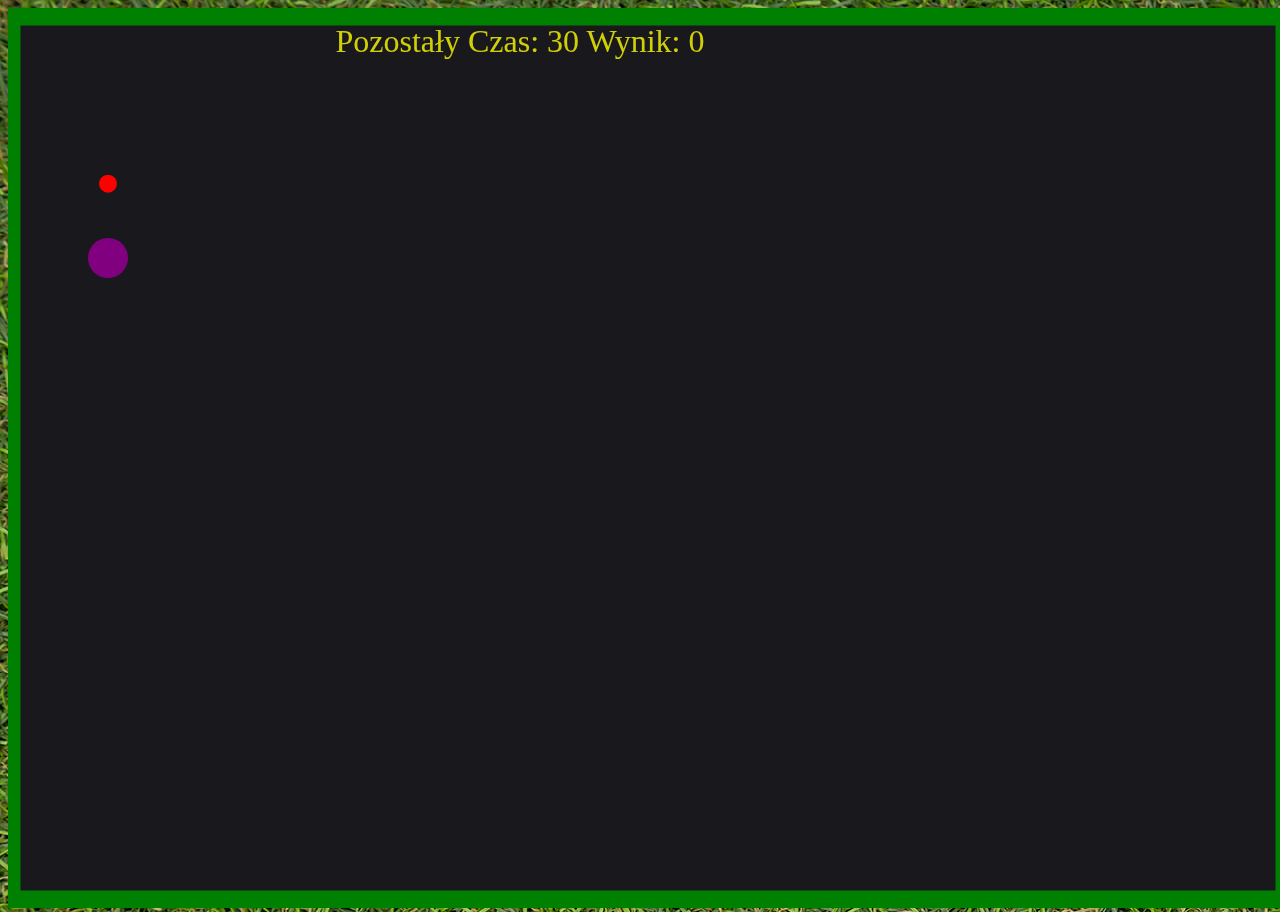
<file: Ball in a hole/index.html>
<!DOCTYPE html>
<html lang="en">

<head>
    <meta charset="UTF-8">
    <meta name="viewport" content="width=device-width, initial-scale=1.0">
    <meta http-equiv="X-UA-Compatible" content="ie=edge">

    <title>Game ball in Hole</title>

    <link rel="stylesheet" href="style.css">
</head>

<body>
    <!-- Tworzenie licznika  -->
    <div class="counter"></div>
    <!-- Tworzenie BOXU -->
    <div class="modal">
        <div class="modal-content"></div>
    </div>

    <!-- Podłączenie fizyki 2D -->
    <script src="./js/matter.js"></script>

    <script type="module">
        import Game from './js/game.js';

        new Game();
    </script>
</body>

</html>
</file>
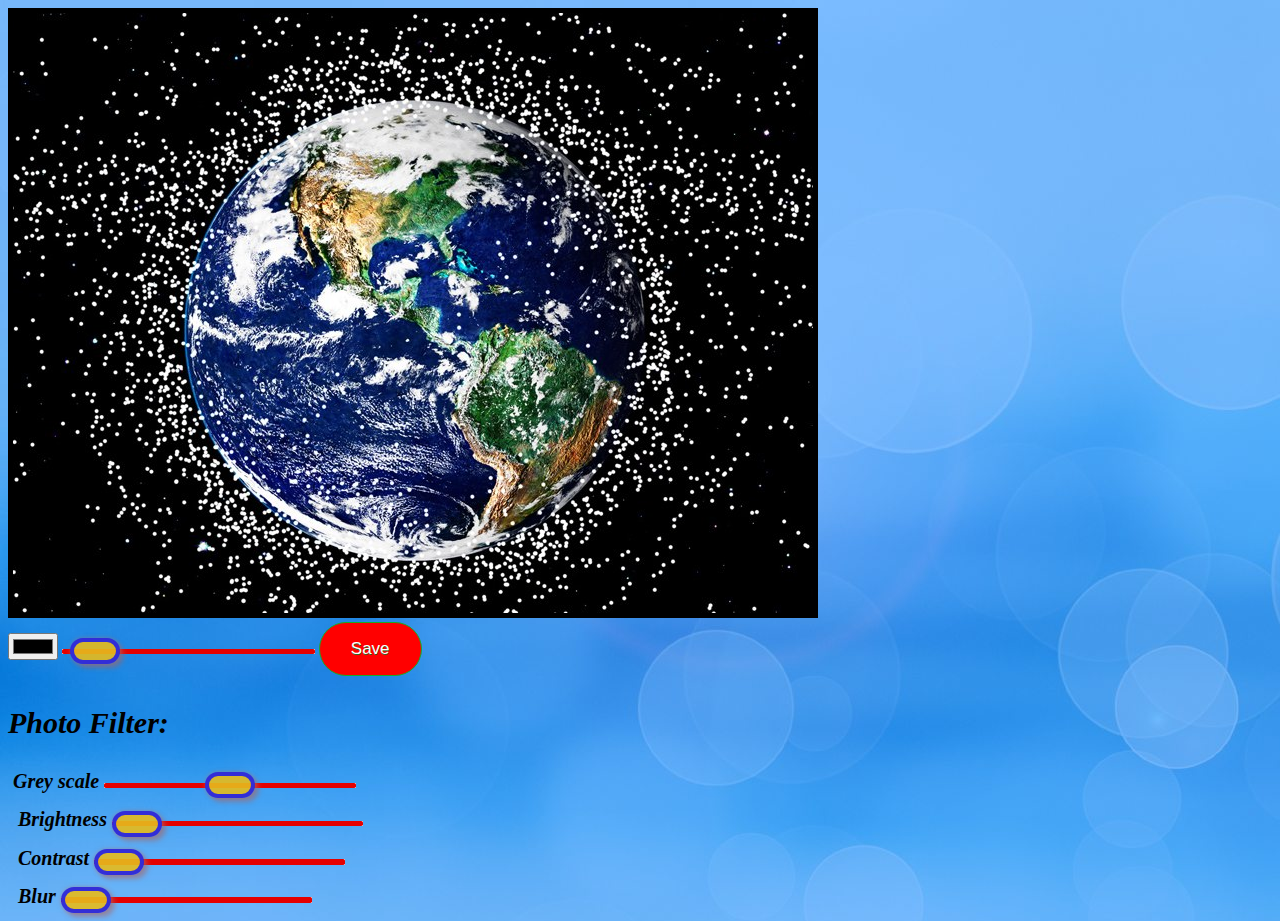
<file: Edytor graficzny/index.html>
<!DOCTYPE html>
<html lang="en">

<head>
    <meta charset="UTF-8">
    <title>Edytor graficzny</title>
    <link rel="stylesheet" href="style.css">
</head>

<body>


    <canvas id="canvas" width="800" height="600"></canvas>

    <div class="dashboard">
        <input type="color" name="penColor" value="#000000">
        <input type="range" name="penWidth" min="1" max="100" step="2" value="5">
        <button id="saver">Save</button>
    </div>

    <form>
        <h3>Photo Filter:</h3>


        <div class="tools-input">
            <label>Grey scale</label>
            <input type="range" id="GreyScale" min="0" max="100" onchange="Scale()" /><br>

            <div class="tools-input">
                <label>Brightness</label>
                <input type="range" id="Brightness" min="0" max="100" value="0" step="1" onchange="Brightness()" />
            </div>
            <div class="tools-input">
                <label>Contrast</label>
                <input type="range" id="Contrast" min="0" max="1" value="0" step=".1" onchange="Contrast()" />
            </div>
            <div class="tools-input">
                <label>Blur</label>
                <input type="range" id="Blur" min="0" max="8" value="0" step="1" onchange="Blur()" />
            </div>

    </form>



    <script src="script.js"></script>
</body>

</html>
</file>
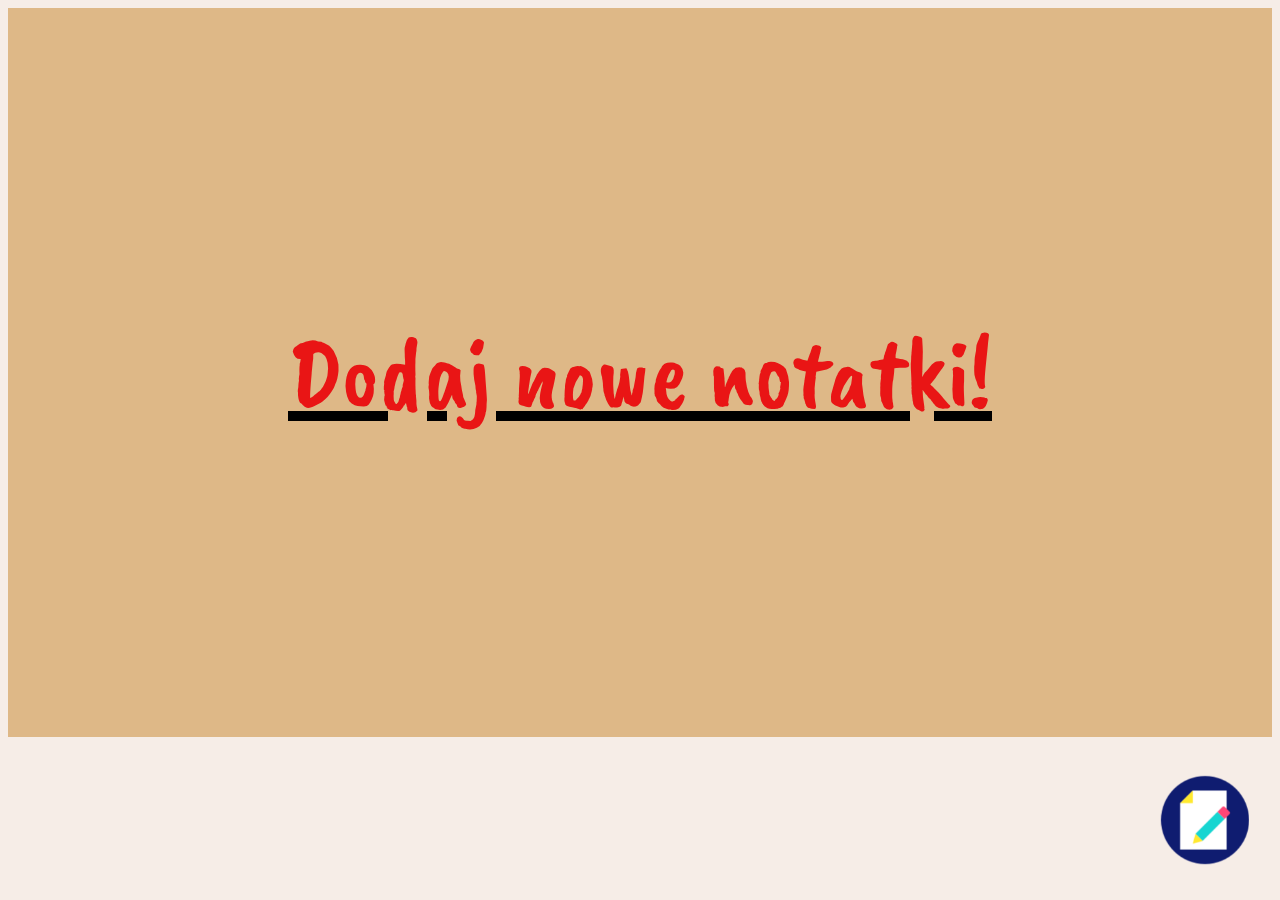
<file: NotePocket/index.html>
﻿<!DOCTYPE html>
<html lang="en">

<head>
  <meta charset="UTF-8">
  <title>NotePocket</title>
  <link rel="stylesheet" type="text/css" href="styles/main.css" />
  <link href="https://fonts.googleapis.com/css?family=Caveat+Brush|Covered+By+Your+Grace|Pacifico|Racing+Sans+One" rel="stylesheet">
</head>

<body>
  <!-- Tworzenie kontenera -->
  <div id="notes-container"></div>
  <button id="btn-show-modal" class="btn btn--rounded"><img src="images/note.png"></button>
  <div id="message" class="message">
    Dodaj nowe notatki!
  </div>
  <!-- Twoezenie przycisków oraz formularza notatek -->
  <div id="modal-layer" class="modal is-hidden">
    <div class="modal_ _body">
      <button class="btn btn-close" id="btn-close-modal"></button>
      <input type="text" id="title-input" class="h-margin-bottom" placeholder="Tytuł" maxlength="128" />
      <textarea id="description-input" class="h-margin-bottom" placeholder="Treść notatki" rows="6" maxlength="256"></textarea>
      <div class="checkbox-wrapper h-margin-bottom">
        <input type="checkbox" id="highlighted-checkbox" />
        <label for="highlighted-checkbox">Ważna notatka</label>
      </div>
      <div class="h-text-center">
        <button id="btn-create-note" class="btn btn--primary">Utwórz nową notatkę</button>
      </div>
    </div>
  </div>
  <script src="js/main.js" type="module"></script>
</body>

</html>
</file>
<file: Ball in a hole/style.css>
body {
     margin: 10;
     width: 80%;
     height: 80%;

 }

 .counter {
     margin-top: 15px;
     position: absolute;
     width: 80%;
     text-align: center;
     font-size: 2em;
     opacity: .8;
     height: 80px
 }

 .restart {

     text-decoration: none;
     border-style: none;
     text-align: center;
     background: rgb(211, 226, 225);
     border-radius: 5px;
     width: 30%;
     height: 10%;
     margin: 15px;
 }

 .modal {
     position: absolute;
     left: 0;
     top: 0;
     width: 100%;
     height: 100%;
     display: flex;
     justify-content: center;
     align-items: center;
     background-color: rgba(25, 104, 32, 0.4);
     opacity: 0;
 }

 .modal-active {
     opacity: 1;
 }

 .modal-content {
     height: 60%;
     width: 60%;
     display: flex;
     justify-content: center;
     align-items: center;
     flex-direction: column;
     font-size: 3em;
     font-weight: bold;
     background: rgb(195, 212, 37);
 }

 html {
     background-image: url(Images/1.jpg);

     margin: 10;
     width: 100%;
     height: 100%;

 }
</file>
<file: Edytor graficzny/style.css>
body {
    background-image: url(Images/1.jpg);

}


#canvas {
    border: 5px solid black;
    background-image: url(Images/2.jpg);
    background-position: center;
}

img {
    -webkit-filter: grayscale();
    filter: grayscale();

}

.grayscale {
    -webkit-filter: grayscale(1);
    filter: grayscale(1);
}

.brightness {
    -webkit-filter: brightness(.5);
    filter: brightness(.5);
}

/*Stylizacja sywaków */

input[type=range] {
    -webkit-appearance: none;
    width: 20%;
    margin: 10.25px 0;
}

input[type=range]:focus {
    outline: none;
}

input[type=range]::-webkit-slider-runnable-track {
    width: 100%;
    height: 5.5px;
    cursor: pointer;
    box-shadow: 8.4px 8.4px 8.9px rgba(206, 13, 144, 0), 0px 0px 8.4px rgba(230, 15, 161, 0);
    background: #e50000;
    border-radius: 1.8px;
    border: 0px solid rgba(58, 20, 165, 0.98);
}

input[type=range]::-webkit-slider-thumb {
    box-shadow: 4px 4px 5.3px rgba(168, 99, 98, 0.53), 0px 0px 4px rgba(177, 115, 114, 0.53);
    border: 4.5px solid rgba(30, 28, 237, 0.89);
    height: 26px;
    width: 50px;
    border-radius: 50px;
    background: rgba(230, 187, 28, 0.91);
    cursor: pointer;
    -webkit-appearance: none;
    margin-top: -10.25px;
}

input[type=range]:focus::-webkit-slider-runnable-track {
    background: #ff0000;
}

input[type=range]::-moz-range-track {
    width: 100%;
    height: 5.5px;
    cursor: pointer;
    box-shadow: 8.4px 8.4px 8.9px rgba(206, 13, 144, 0), 0px 0px 8.4px rgba(230, 15, 161, 0);
    background: #e50000;
    border-radius: 1.8px;
    border: 0px solid rgba(58, 20, 165, 0.98);
}

input[type=range]::-moz-range-thumb {
    box-shadow: 4px 4px 5.3px rgba(168, 99, 98, 0.53), 0px 0px 4px rgba(177, 115, 114, 0.53);
    border: 4.5px solid rgba(30, 28, 237, 0.89);
    height: 26px;
    width: 50px;
    border-radius: 50px;
    background: rgba(230, 187, 28, 0.91);
    cursor: pointer;
}

input[type=range]::-ms-track {
    width: 100%;
    height: 5.5px;
    cursor: pointer;
    background: transparent;
    border-color: transparent;
    color: transparent;
}

input[type=range]::-ms-fill-lower {
    background: #cc0000;
    border: 0px solid rgba(58, 20, 165, 0.98);
    border-radius: 3.6px;
    box-shadow: 8.4px 8.4px 8.9px rgba(206, 13, 144, 0), 0px 0px 8.4px rgba(230, 15, 161, 0);
}

input[type=range]::-ms-fill-upper {
    background: #e50000;
    border: 0px solid rgba(58, 20, 165, 0.98);
    border-radius: 3.6px;
    box-shadow: 8.4px 8.4px 8.9px rgba(206, 13, 144, 0), 0px 0px 8.4px rgba(230, 15, 161, 0);
}

input[type=range]::-ms-thumb {
    box-shadow: 4px 4px 5.3px rgba(168, 99, 98, 0.53), 0px 0px 4px rgba(177, 115, 114, 0.53);
    border: 4.5px solid rgba(30, 28, 237, 0.89);
    height: 26px;
    width: 50px;
    border-radius: 50px;
    background: rgba(230, 187, 28, 0.91);
    cursor: pointer;
    height: 5.5px;
}

input[type=range]:focus::-ms-fill-lower {
    background: #e50000;
}

input[type=range]:focus::-ms-fill-upper {
    background: #ff0000;
}

button {
    background-color: #ff0000;
    -moz-border-radius: 28px;
    -webkit-border-radius: 28px;
    border-radius: 28px;
    border: 1px solid #18ab29;
    display: inline-block;
    cursor: pointer;
    color: #ffffff;
    font-family: Arial;
    font-size: 17px;
    padding: 16px 31px;
    text-decoration: none;
    text-shadow: 0px 1px 0px #2f6627;

}

.tools-input {

    font-style: oblique;
    margin-left: 5px;
    font-size: 20px;
    margin-top: 10px;
    color: rgb(0, 0, 0);
    font-weight: bold;
}

h3 {
    font-style: oblique;
    font-size: 30px;
}
</file>
<file: NotePocket/styles/main.css>
html {
    font-family: 'Caveat Brush', cursive;
    ;
    background-color: #f6ede7;
    height: 90%;
}

body {
    height: 90%;
}

* {
    box-sizing: border-box;
}



input[type=text],
textarea {
    display: flex;
    width: 200%;
    padding: 5px;
    font-family: 'Covered By Your Grace', cursive;
    font-size: 20px;
    border: 1px solid #cccccc;
    background-color: antiquewhite;

}

#notes-container {
    display: flex;
    flex-wrap: wrap;
    justify-content: space-around;
}

.h-margin-bottom {
    margin-bottom: 15px;
}

.h-text-center {
    text-align: center;
}

.is-hidden {
    display: none !important;
}

.note {
    display: flex;
    flex-direction: column;
    position: relative;
    flex-shrink: 0;
    width: 300px;
    min-height: 300px;
    margin: 10px;
    padding: 30px 15px 15px 15px;
    border-radius: 4px;
    border: 3px solid #7c7969;
    background-color: yellow;
    font-size: 30px;
}

.note.is-important {
    border: 2px solid #fe7171;
    background-color: burlywood;

}

.note__title {
    font-weight: 600;
    word-break: break-all;
    padding-bottom: 5px;
    border-bottom: 2px solid #ff0000;
}

.note__description {
    margin-top: 5px;
    word-break: break-all;
}

.note__date {
    display: flex;
    align-items: flex-end;
    justify-content: flex-end;
    color: rgb(228, 19, 19);
    font-size: 20px;
    flex-grow: 10;
    text-align: justify;

}

.btn {
    background: none;
    border: none;
    outline: none;
    cursor: pointer;
}

.btn--primary {
    padding: 5px 10px;
    background-color: #cf6b6b;
    border-radius: 4px;
    font-size: 14px;
    color: rgb(0, 0, 0);
}

.btn--rounded {
    position: fixed;
    bottom: 35px;
    right: 35px;
    display: flex;
    width: 90px;
    height: 90px;


}

.btn-close {
    position: absolute;
    top: 7px;
    right: 7px;
    width: 20px;
    height: 20px;
    opacity: .8;
}

.btn-close:hover {
    opacity: 3;
}

.modal {
    position: fixed;
    top: 0;
    left: 0;
    width: 100%;
    height: 100%;
    display: flex;
    justify-content: center;
    align-items: center;
    background-color: rgba(0, 0, 0, .4);
    z-index: 99;
}

.modal__body {
    position: relative;
    width: 400px;
    background-color: white;
    border-radius: 20px;
    padding: 40px 20px 20px 20px;
}

.message {
    display: flex;
    height: 100%;
    justify-content: center;
    align-items: center;
    font-size: 100px;
    color: #e91515;
    background-color: burlywood;
    font-family: 'Racing Sans One', cursive important !;
    text-decoration-line: underline;
    text-decoration-style: solid;
    text-decoration-color: black;
}
</file>
